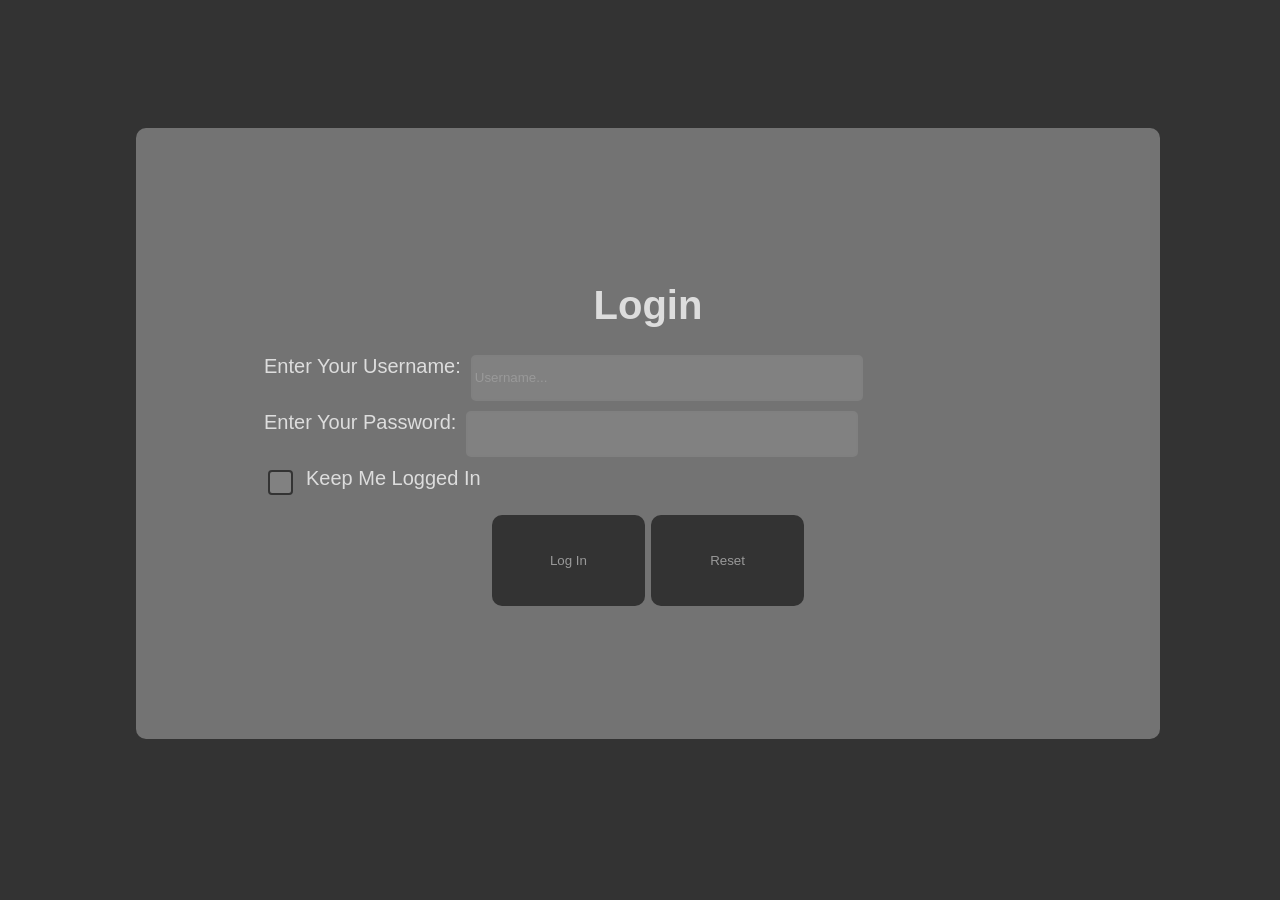
<file: index.html>
<!DOCTYPE html>
<html lang="en">
<head>
    <meta charset="UTF-8">
    <meta name="viewport" content="width=device-width, initial-scale=1.0">
    <title>Login- FIPFA</title>
    <link rel="stylesheet" href="styles.css">
    <meta name="description" content="Login page for FIPFA. Login to access home page.">
    <meta name="canonical" href="https://nasrinjahanche.github.io/FIPFA/main.html">
</head>
<body>
     <main>
        <h1>Login</h1>
        <form action="main.html" method="get">
        
            <label for="username">Enter Your Username: 
                 <input type="text" id="username" name="username" placeholder="Username..." required>
            </label>

            <label for="password">Enter Your Password: 
                <input type="password" id="password" name="password" required pattern="\d{8}" inputmode="numeric">
            </label>
            <label>
                <input type="checkbox" id="keep" name="keep-logged" value="keep-logged">
                <label for="keep">Keep Me Logged In</label>
            </label>
            <button type="submit">Log In</button>
            <button type="reset">Reset</button>
        </form>
     </main>
</body>
</html>
</file>
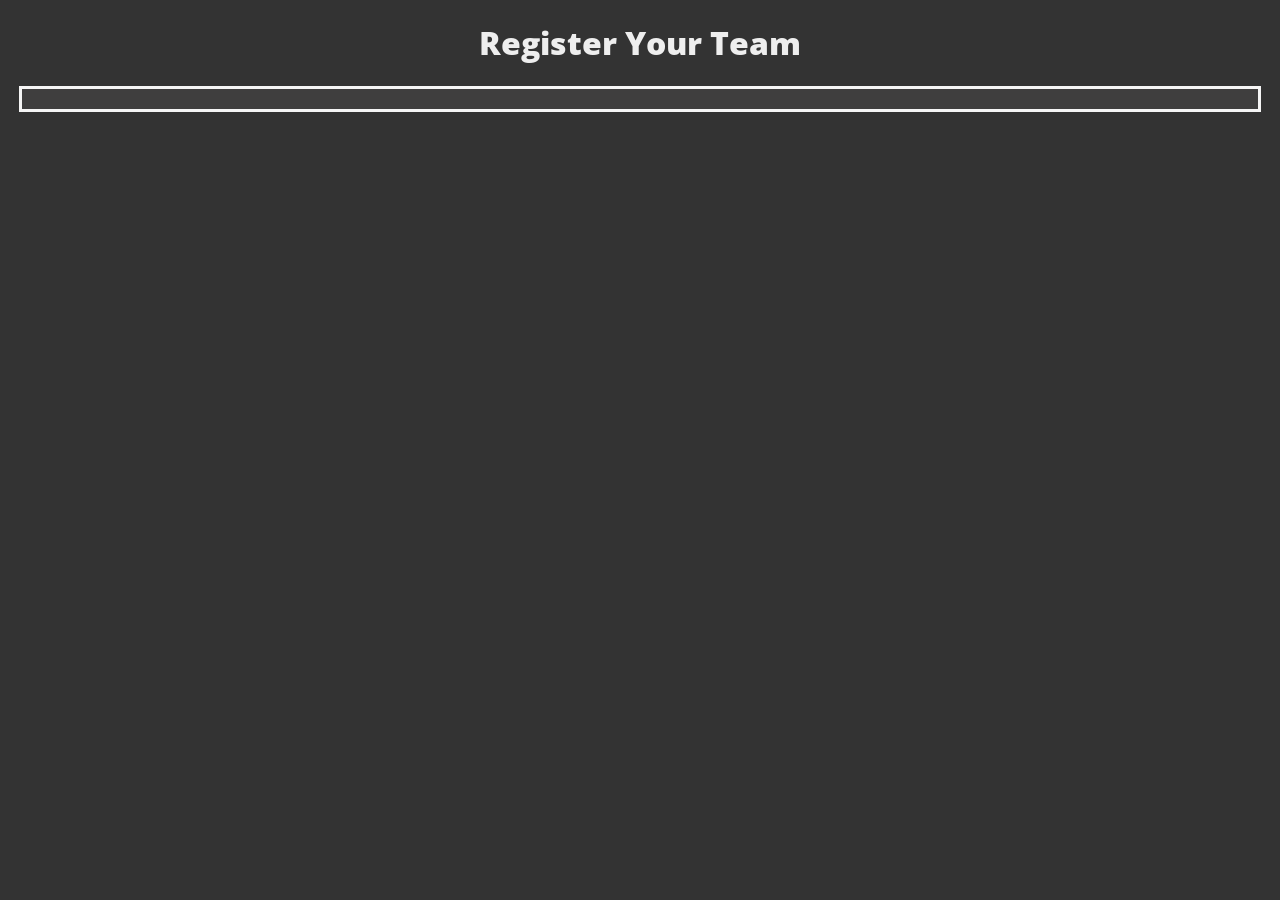
<file: form.html>
<!DOCTYPE html>
<html lang="en">
<head>
    <meta charset="UTF-8">
    <meta name="viewport" content="width=device-width, initial-scale=1.0">
    <title>Register Your Team</title>
    <meta name="description" content="Register Your Team In FIPFA">
    <link rel="stylesheet" href="form-style.css">
    <link rel="preconnect" href="https://fonts.googleapis.com">
<link rel="preconnect" href="https://fonts.gstatic.com" crossorigin>
<link href="https://fonts.googleapis.com/css2?family=Open+Sans:ital,wght@0,300..800;1,300..800&display=swap" rel="stylesheet">
</head>
<body>
   <header>
    <h1>Register Your Team</h1>
    </header> 
    <main>
        <form>
            
        </form>
    </main>
</body>
</html>
</file>
<file: styles.css>
label {
    display: flex;
    gap: 10px;
    margin-bottom: 10px;
}
body{
    background-color: #333;
    color: #ddd;
    font-family: 'Segoe UI', Tahoma, Geneva, Verdana, sans-serif;
    width: 100vw;
}
main {
    background-color: #ffffff50;
    margin: 10% auto;
    border-radius: 10px;
    padding: 10%;
    text-align: center;
    font-size: 20px;
    width: 60%;
    height: 60%;
}
input{
    background-color: #ffffff1a;
    border-radius: 5px;
    border: 2px solid gray;
    width: 50%;
    /*margin-bottom: 5%;*/
    height: 40px;
}
input::placeholder {
    color: #999;
}
input:hover {
    border: 3px solid aqua;
    cursor: text; 
}
input:focus {
    border: 2px solid #444 ;
    background-color: #666;
}
button {
    padding: 5%;
    border-radius: 10px;
    background-color: #333;
    color: #999;
    border: 0;
    margin: 5px auto;
    width: 20%;
    height:fit-content;
}
button:hover {
    background-color: #444;
    cursor: pointer;
}
/*input[type="checkbox"] {
    appearance: none;
    width: 25px;
    height: 25px;
    border: #333 solid 2px;
    transition: all 0.2s ease-in-out;
}
input[type="checkbox"]:checked{
    background-color: #2eae15;
}
input[type="checkbox"]:checked::after {
    content: "✔";
    
    transform: rotate(45deg);
}*/
input[type="checkbox"] {
    appearance: none;
    -webkit-appearance: none;
    width: 25px;
    height: 25px;
    border: #333 solid 2px;
    border-radius: 4px;
    cursor: pointer;
    transition: all 0.2s ease-in-out;
    display: inline-flex;
    align-items: center;
    justify-content: center;
}

input[type="checkbox"]:checked {
    background-color: #2eae15;
    border-color: #2eae15;
}


input[type="checkbox"]:checked::after {
    content: "✔";
    color: white;
    font-size: 16px;
    line-height: 1;
}
form{
    width: 100%;
    height:100%;
}
@media screen and (max-width: 768px) {
    main {
        width: 80%;
        height: 80%;
        
        padding: 5%;
        box-sizing: border-box;
    }
    input {
        width: 80%;
    }
    button {
        width: 40%;
        height: 40px;
    }
}
</file>
<file: form-style.css>
body {
    background-color: #333;
    font-family: Open Sans, sans-serif;
    color: #eee;
}
h1 {
    text-align: center;
    font-weight: 900;
}
form {
    background-color: rgb(63, 62, 62);
    margin: 0 auto;
    border: 3px solid whitesmoke;
    width: 95vw;
    padding: 10px;
}
</file>
